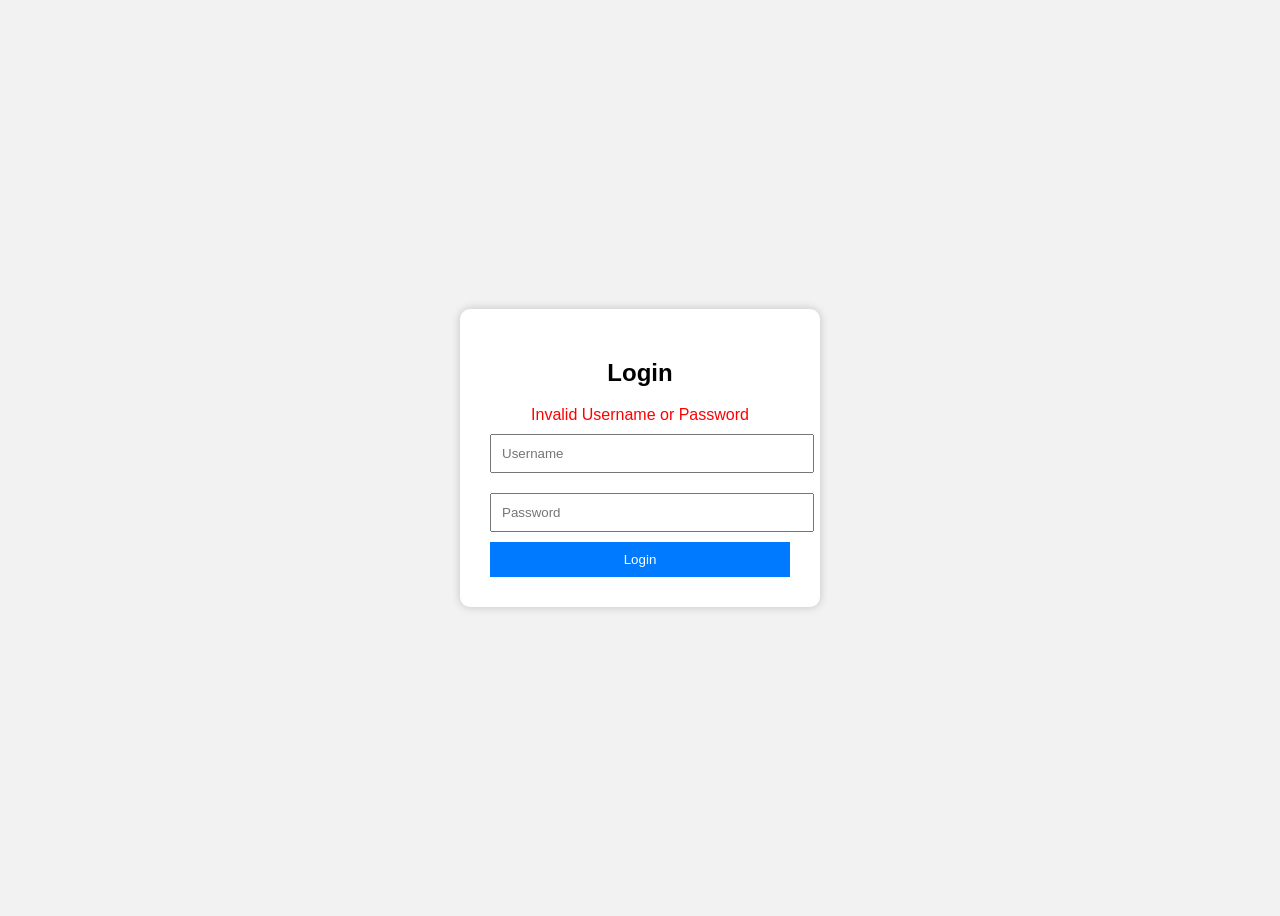
<file: src/main/resources/templates/login.html>
<!DOCTYPE html>
<html xmlns:th="http://www.thymeleaf.org">
<head>
    <title>Login</title>

    <style>
        body{
            font-family: Arial, sans-serif;
            display:flex;
            justify-content:center;
            align-items:center;
            height:100vh;
            background:#f2f2f2;
        }

        .login-box{
            background:white;
            padding:30px;
            border-radius:10px;
            box-shadow:0 0 10px rgba(0,0,0,0.2);
            width:300px;
        }

        input{
            width:100%;
            padding:10px;
            margin:10px 0;
        }

        button{
            width:100%;
            padding:10px;
            background:#007bff;
            color:white;
            border:none;
            cursor:pointer;
        }

        h2{
            text-align:center;
        }

        .error{
            color:red;
            text-align:center;
        }
    </style>

</head>

<body>

<div class="login-box">

    <h2>Login</h2>

    <div th:if="${param.error}" class="error">
        Invalid Username or Password
    </div>

    <form th:action="@{/login}" method="post">

        <input
                type="text"
                name="username"
                placeholder="Username"
                required>

        <input
                type="password"
                name="password"
                placeholder="Password"
                required>

        <button type="submit">
            Login
        </button>

    </form>

</div>

</body>
</html>
</file>
